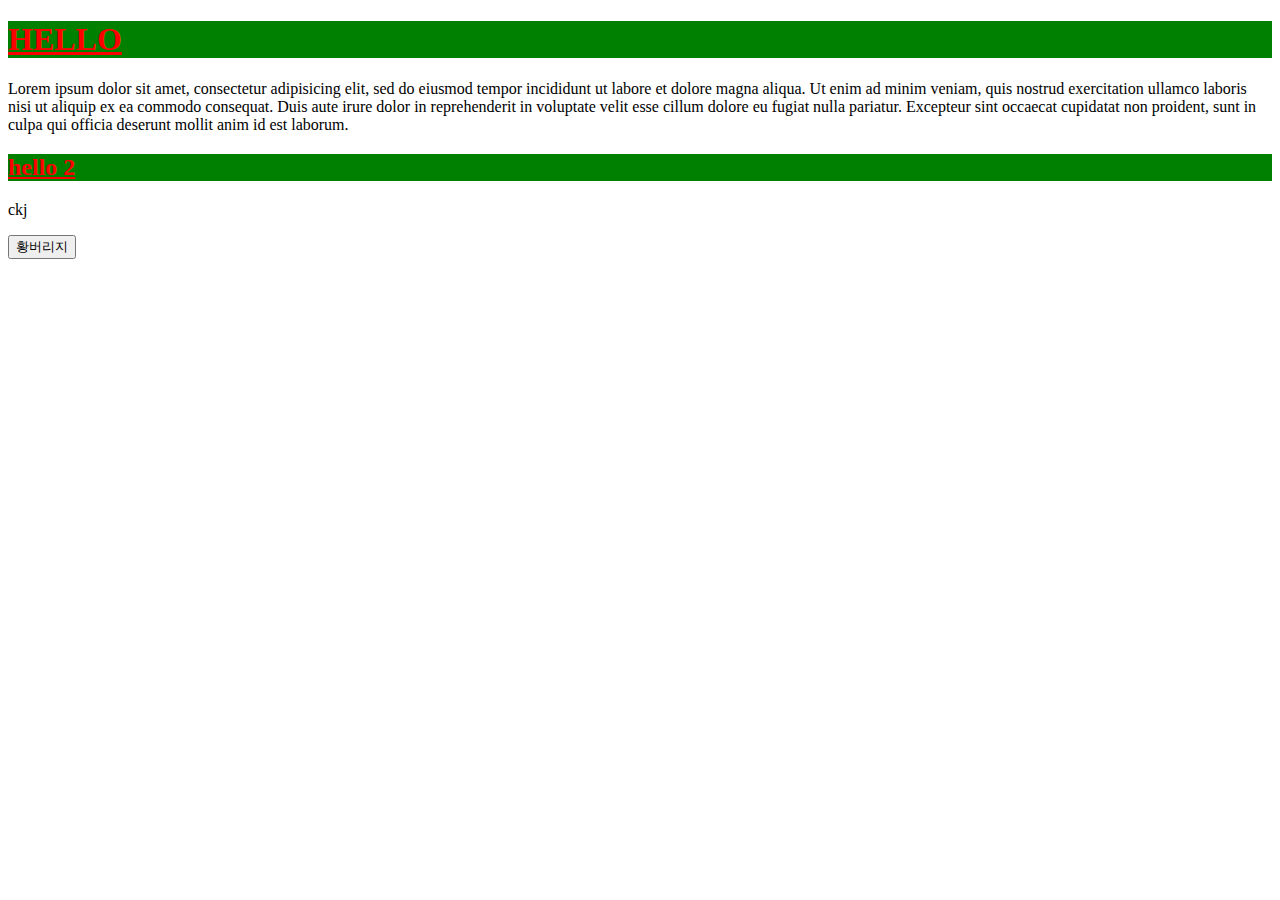
<file: index.html>
<!DOCTYPE html>
<html lang="ko" dir="ltr">
  <head>
    <meta charset="utf-8">
    <title></title>
    <link rel="stylesheet" href="assets/css/index.css">
    <script src="assets/js/index.js"></script>
  </head>

  <body>
    <h1 class="title">HELLO</h1>
    <p>
      Lorem ipsum dolor sit amet, consectetur adipisicing elit, sed do eiusmod tempor incididunt ut labore et dolore magna aliqua. Ut enim ad minim veniam, quis nostrud exercitation ullamco laboris nisi ut aliquip ex ea commodo consequat. Duis aute irure dolor in reprehenderit in voluptate velit esse cillum dolore eu fugiat nulla pariatur. Excepteur sint occaecat cupidatat non proident, sunt in culpa qui officia deserunt mollit anim id est laborum.
    </p>
    <h2 class="title">hello 2</h2>
    <p>
      ckj
    </p>
    <button id="button" type="button">황버리지</button>
  </body>
</html>
</file>
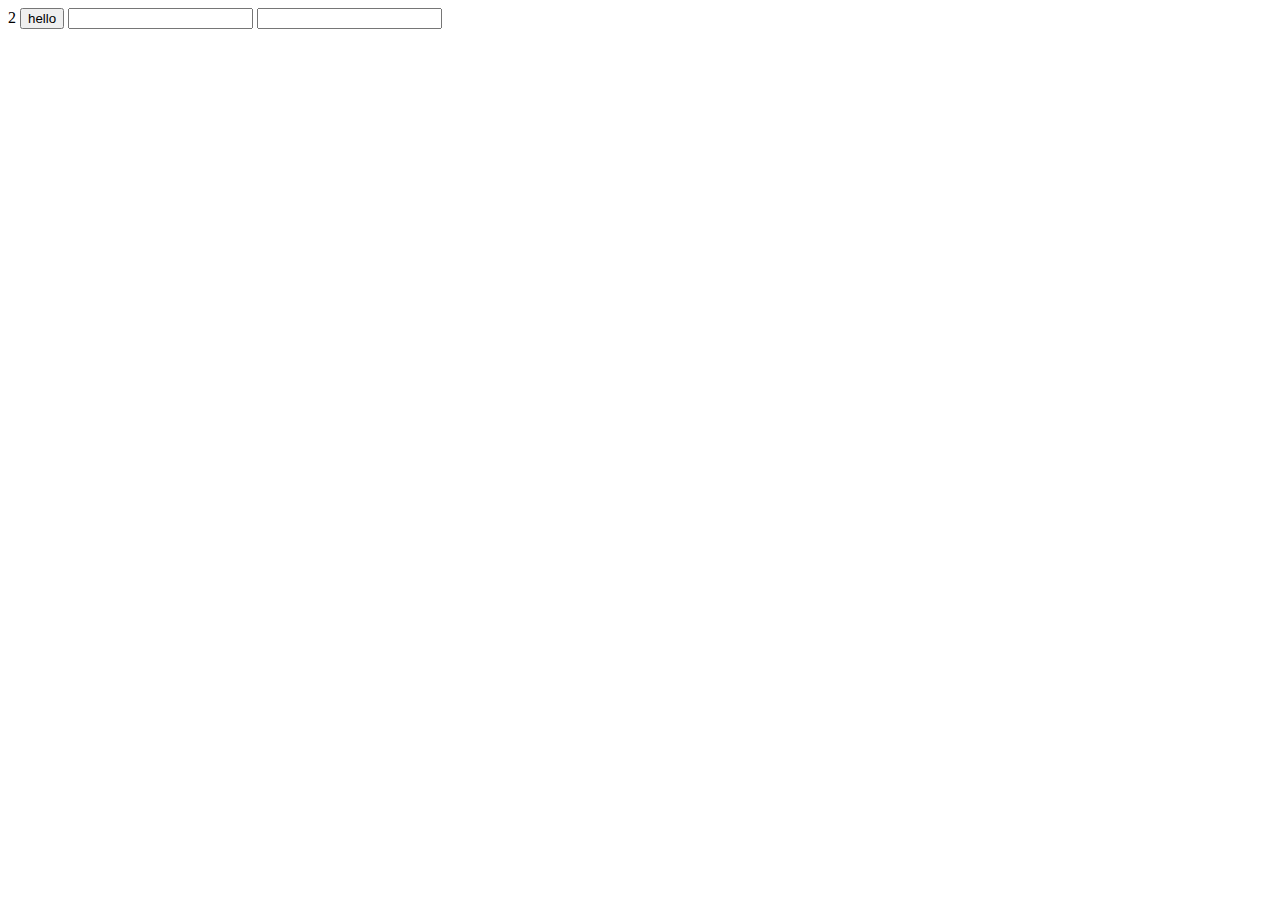
<file: coding.html>
<!DOCTYPE html>
<html lang="en" dir="ltr">
  <head>
    <meta charset="utf-8">
    <title></title>
  </head>
  <body>
    <script>
      document.write(1+1)
    </script>
    <input type="button" value="hello" onclick="alert('hello')">
    <input type="text" onchange="alert('Dont change')">
    <input type="text" onkeydown="alert('dont touch')">
  </body>
</html>
</file>
<file: assets/css/index.css>
/* h1 {
  text-decoration: underline;
} */

.title {
  color: red;
  background-color: green;
  text-decoration: underline;
}
</file>
